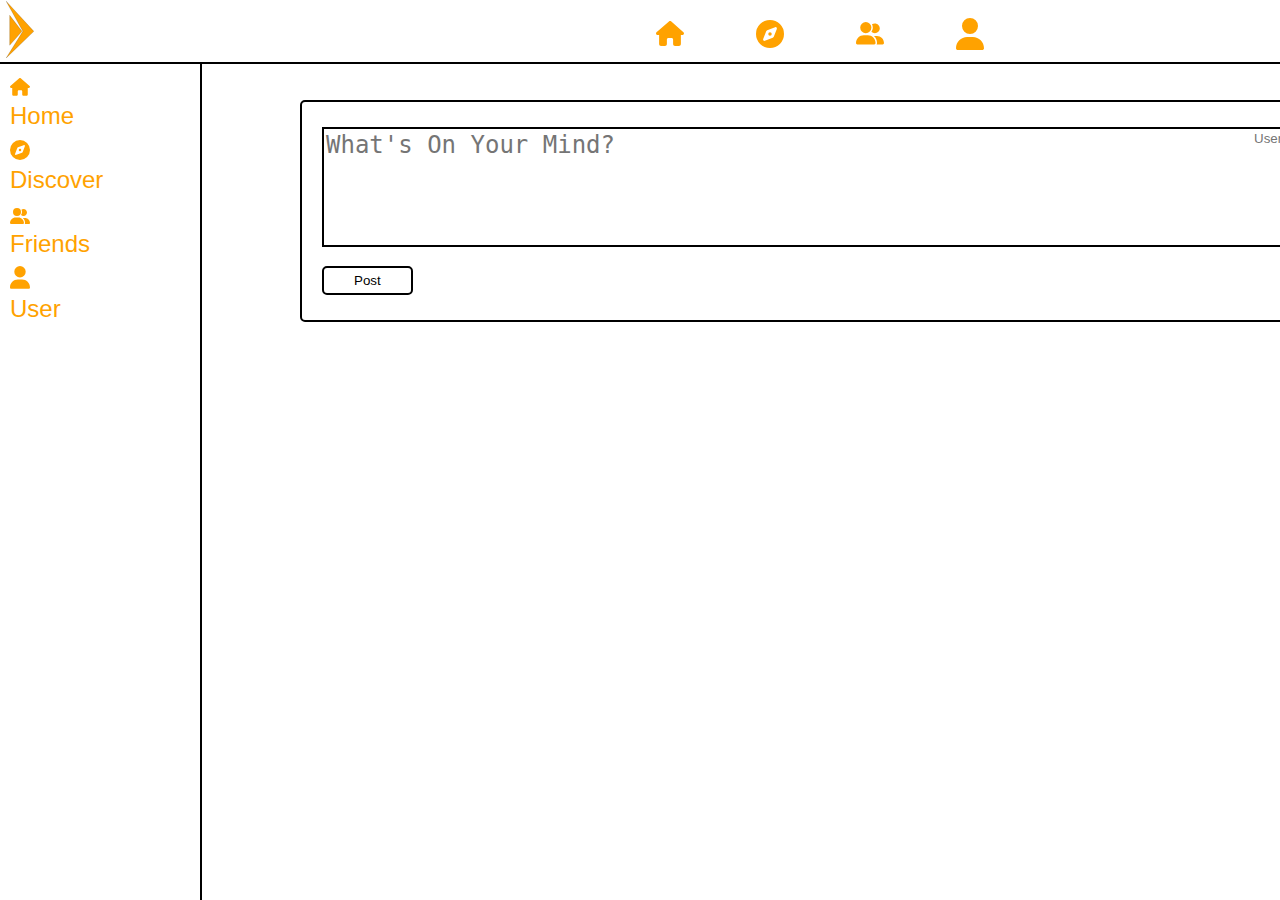
<file: testing.html>
<!DOCTYPE html>
<html lang="en">

<head>
  <meta charset="UTF-8">
  <meta name="viewport" content="width=device-width, initial-scale=1.0">
  <title>Testing html</title>
  <link rel="stylesheet" href="static/style.css">
</head>

<body>
<nav class="navbar">
  <button onclick="location.href='/'" class="logo">
    <svg
        viewBox="0 0 183 374"
        fill="none"
        xmlns="http://www.w3.org/2000/svg"
        aria-label="Company logo"
    >
      <path
          fill-rule="evenodd"
          clip-rule="evenodd"
          d="M1.04304 1L110 198.5L1.04304 373L182.043 198.5L1.04304 1ZM24.043 289.5V93.5L104.5 198.5L24.043 289.5Z"
          fill="#ffa200"
          stroke="black"
      />
    </svg>
  </button>
  <button onclick="location.href='/' " class="home">
    <svg
        fill="#6906FF"
        xmlns="http://www.w3.org/2000/svg"
        viewBox="0 0 576 512"
    >
      <!--!Font Awesome Free 6.6.0 by @fontawesome - https://fontawesome.com License - https://fontawesome.com/license/free Copyright 2024 Fonticons, Inc.-->
      <path
          d="M575.8 255.5c0 18-15 32.1-32 32.1l-32 0 .7 160.2c0 2.7-.2 5.4-.5 8.1l0 16.2c0 22.1-17.9 40-40 40l-16 0c-1.1 0-2.2 0-3.3-.1c-1.4 .1-2.8 .1-4.2 .1L416 512l-24 0c-22.1 0-40-17.9-40-40l0-24 0-64c0-17.7-14.3-32-32-32l-64 0c-17.7 0-32 14.3-32 32l0 64 0 24c0 22.1-17.9 40-40 40l-24 0-31.9 0c-1.5 0-3-.1-4.5-.2c-1.2 .1-2.4 .2-3.6 .2l-16 0c-22.1 0-40-17.9-40-40l0-112c0-.9 0-1.9 .1-2.8l0-69.7-32 0c-18 0-32-14-32-32.1c0-9 3-17 10-24L266.4 8c7-7 15-8 22-8s15 2 21 7L564.8 231.5c8 7 12 15 11 24z"
      />
    </svg>
  </button>

  <button onclick="location.href='/discover'" class="discover">
    <svg xmlns="http://www.w3.org/2000/svg" viewBox="0 0 512 512">
      <!--!Font Awesome Free 6.6.0 by @fontawesome - https://fontawesome.com License - https://fontawesome.com/license/free Copyright 2024 Fonticons, Inc.-->
      <path
          d="M256 512A256 256 0 1 0 256 0a256 256 0 1 0 0 512zm50.7-186.9L162.4 380.6c-19.4 7.5-38.5-11.6-31-31l55.5-144.3c3.3-8.5 9.9-15.1 18.4-18.4l144.3-55.5c19.4-7.5 38.5 11.6 31 31L325.1 306.7c-3.2 8.5-9.9 15.1-18.4 18.4zM288 256a32 32 0 1 0 -64 0 32 32 0 1 0 64 0z"
      />
    </svg>
  </button>
  <button onclick="location.href='/friends'" class="friends">
    <svg xmlns="http://www.w3.org/2000/svg" viewBox="0 0 640 512">
      <!--!Font Awesome Free 6.6.0 by @fontawesome - https://fontawesome.com License - https://fontawesome.com/license/free Copyright 2024 Fonticons, Inc.-->
      <path
          d="M96 128a128 128 0 1 1 256 0A128 128 0 1 1 96 128zM0 482.3C0 383.8 79.8 304 178.3 304l91.4 0C368.2 304 448 383.8 448 482.3c0 16.4-13.3 29.7-29.7 29.7L29.7 512C13.3 512 0 498.7 0 482.3zM609.3 512l-137.8 0c5.4-9.4 8.6-20.3 8.6-32l0-8c0-60.7-27.1-115.2-69.8-151.8c2.4-.1 4.7-.2 7.1-.2l61.4 0C567.8 320 640 392.2 640 481.3c0 17-13.8 30.7-30.7 30.7zM432 256c-31 0-59-12.6-79.3-32.9C372.4 196.5 384 163.6 384 128c0-26.8-6.6-52.1-18.3-74.3C384.3 40.1 407.2 32 432 32c61.9 0 112 50.1 112 112s-50.1 112-112 112z"
      />
    </svg>
  </button>
  <button onclick="location.href='/user'" class="user">
    <svg xmlns="http://www.w3.org/2000/svg" viewBox="0 0 448 512">
      <!--!Font Awesome Free 6.6.0 by @fontawesome - https://fontawesome.com License - https://fontawesome.com/license/free Copyright 2024 Fonticons, Inc.-->
      <path
          d="M224 256A128 128 0 1 0 224 0a128 128 0 1 0 0 256zm-45.7 48C79.8 304 0 383.8 0 482.3C0 498.7 13.3 512 29.7 512l388.6 0c16.4 0 29.7-13.3 29.7-29.7C448 383.8 368.2 304 269.7 304l-91.4 0z"
      />
    </svg>
  </button>
</nav>
<div class="asidebar">
  <button onclick="location.href='/' " class="home-side">
    <svg
        fill="#6906FF"
        xmlns="http://www.w3.org/2000/svg"
        viewBox="0 0 576 512"
    >
      <!--!Font Awesome Free 6.6.0 by @fontawesome - https://fontawesome.com License - https://fontawesome.com/license/free Copyright 2024 Fonticons, Inc.-->
      <path
          d="M575.8 255.5c0 18-15 32.1-32 32.1l-32 0 .7 160.2c0 2.7-.2 5.4-.5 8.1l0 16.2c0 22.1-17.9 40-40 40l-16 0c-1.1 0-2.2 0-3.3-.1c-1.4 .1-2.8 .1-4.2 .1L416 512l-24 0c-22.1 0-40-17.9-40-40l0-24 0-64c0-17.7-14.3-32-32-32l-64 0c-17.7 0-32 14.3-32 32l0 64 0 24c0 22.1-17.9 40-40 40l-24 0-31.9 0c-1.5 0-3-.1-4.5-.2c-1.2 .1-2.4 .2-3.6 .2l-16 0c-22.1 0-40-17.9-40-40l0-112c0-.9 0-1.9 .1-2.8l0-69.7-32 0c-18 0-32-14-32-32.1c0-9 3-17 10-24L266.4 8c7-7 15-8 22-8s15 2 21 7L564.8 231.5c8 7 12 15 11 24z"
      />
    </svg>
    Home</button
  ><br />

  <button onclick="location.href='/discover'" class="discover-side">
    <svg xmlns="http://www.w3.org/2000/svg" viewBox="0 0 512 512">
      <!--!Font Awesome Free 6.6.0 by @fontawesome - https://fontawesome.com License - https://fontawesome.com/license/free Copyright 2024 Fonticons, Inc.-->
      <path
          d="M256 512A256 256 0 1 0 256 0a256 256 0 1 0 0 512zm50.7-186.9L162.4 380.6c-19.4 7.5-38.5-11.6-31-31l55.5-144.3c3.3-8.5 9.9-15.1 18.4-18.4l144.3-55.5c19.4-7.5 38.5 11.6 31 31L325.1 306.7c-3.2 8.5-9.9 15.1-18.4 18.4zM288 256a32 32 0 1 0 -64 0 32 32 0 1 0 64 0z"
      />
    </svg>
    Discover</button
  ><br />
  <button onclick="location.href='/friends'" class="friends-side">
    <svg xmlns="http://www.w3.org/2000/svg" viewBox="0 0 640 512">
      <!--!Font Awesome Free 6.6.0 by @fontawesome - https://fontawesome.com License - https://fontawesome.com/license/free Copyright 2024 Fonticons, Inc.-->
      <path
          d="M96 128a128 128 0 1 1 256 0A128 128 0 1 1 96 128zM0 482.3C0 383.8 79.8 304 178.3 304l91.4 0C368.2 304 448 383.8 448 482.3c0 16.4-13.3 29.7-29.7 29.7L29.7 512C13.3 512 0 498.7 0 482.3zM609.3 512l-137.8 0c5.4-9.4 8.6-20.3 8.6-32l0-8c0-60.7-27.1-115.2-69.8-151.8c2.4-.1 4.7-.2 7.1-.2l61.4 0C567.8 320 640 392.2 640 481.3c0 17-13.8 30.7-30.7 30.7zM432 256c-31 0-59-12.6-79.3-32.9C372.4 196.5 384 163.6 384 128c0-26.8-6.6-52.1-18.3-74.3C384.3 40.1 407.2 32 432 32c61.9 0 112 50.1 112 112s-50.1 112-112 112z"
      />
    </svg>
    Friends</button
  ><br />
  <button onclick="location.href='/user'" class="user-side">
    <svg xmlns="http://www.w3.org/2000/svg" viewBox="0 0 448 512">
      <!--!Font Awesome Free 6.6.0 by @fontawesome - https://fontawesome.com License - https://fontawesome.com/license/free Copyright 2024 Fonticons, Inc.-->
      <path
          d="M224 256A128 128 0 1 0 224 0a128 128 0 1 0 0 256zm-45.7 48C79.8 304 0 383.8 0 482.3C0 498.7 13.3 512 29.7 512l388.6 0c16.4 0 29.7-13.3 29.7-29.7C448 383.8 368.2 304 269.7 304l-91.4 0z"
      />
    </svg>
    User</button
  ><br />
</div>
<form method="post" class="Post">
  <input type="text" class="user" placeholder="User Name" name="user">
  <textarea class="Post_area" name="postarea" cols="80" placeholder="What's On Your Mind?" rows="4"></textarea>
  <br>
  <button class="Post_submit" type="submit" name="send">Post</button>
</form>

</body>

</html>
</file>
<file: static/style.css>
* {
  transition: all 50ms;
}

:root {
  --primary-color: #ffa200;
  --black: black;
  --white: white;
}

body.darkmode {
  --primary-color: #ffa200;
  --black: white;
  --white: black;
}

body {
  background-color: var(--white);
}

.logo {
  text-decoration: none;
  top: 0px;
  left: 15px;
  height: 40px;
  width: 40px;
  background: none;
  border: none;
  cursor: pointer;
}

.navbar {
  position: fixed;
  top: 0;
  left: 0;
  background: var(--white);
  border: 2px solid var(--black);
  width: 100%;
  border-left: none;
  border-right: none;
  border-top: none;
}

.home {
  color: var(--primary-color);
  position: absolute;
  top: 15px;
  left: 650px;
  height: 40px;
  width: 40px;
  background: none;
  border: none;
  cursor: pointer;
}

svg {
  fill: var(--primary-color);
}

.discover {
  color: var(--primary-color);
  position: absolute;
  top: 15px;
  left: 750px;
  height: 40px;
  width: 40px;
  background: none;
  border: none;
  cursor: pointer;
}

.friends {
  color: var(--primary-color);
  position: absolute;
  top: 15px;
  left: 850px;
  height: 40px;
  width: 40px;
  background: none;
  border: none;
  cursor: pointer;
}

.user {
  color: var(--primary-color);
  position: absolute;
  top: 15px;
  left: 950px;
  height: 40px;
  width: 40px;
  background: none;
  border: none;
  cursor: pointer;
}

.asidebar {
  background-color: var(--white);
  position: fixed;
  top: 62px;
  left: 0;
  border: 2px solid var(--black);
  border-left: none;
  border-bottom: none;
  width: 200px;
  height: calc(100vh - 30px);
}
.asidebar .logo-side,
.asidebar .home-side,
.asidebar .discover-side,
.asidebar .friends-side,
.asidebar .user-side {
  padding: 10px;
  height: 40px;
  width: 40px;
  background: none;
  border: none;
  cursor: pointer;
  color: var(--primary-color);
  font-size: 24px;
  display: inline;
}

.under-div {
  position: fixed;
  background: var(--white);
  border-radius: 15px;
  border: 2px solid var(--black);
  display: flex;
  justify-content: center;
  align-items: center;
  flex-direction: column;
  padding: 50px 30px;
  top: 50%;
  left: 50%;
  transform: translate(-50%, -50%);
}

.under-dev {
  font-size: 50px;
  color: var(--black);
}

.this {
  color: var(--black);
  font-size: 50px;
}

.ok {
  padding: 15px 40px;
  border-radius: 15px;
  border: 2px solid var(--black);
  cursor: pointer;
  background-color: var(--white);
  color: var(--black);
}

.Post {
  position: fixed;
  border-radius: 5px;
  border: 2px solid var(--black);
  background-color: var(--white);
  padding: 25px 20px;
  width: 1240px;
  left: 300px;
  top: 100px;
}

.Post_submit {
  margin-top: 15px;
  padding: 5px 30px;
  border-radius: 5px;
  border: 2px solid var(--black);
  cursor: pointer;
  color: var(--black);
  background: var(--white);
}

textarea {
  resize: none;
  border: 2px solid var(--black);
  font-size: 24px;
  color: var(--black);
  background-color: var(--white);
}

textarea:focus {
  border: 1px double var(--black);
}

.login-btn {
  position: absolute;
  right: 0px;
  top: 15px;
  cursor: pointer;
}

.Posted {
  position: relative;
  border-radius: 5px;
  border: 2px solid var(--black);
  color: var(--black);
  background-color: var(--white);
  padding: 15px 40px;
  width: 1200px;
  left: 290px;
  top: 400px;
  margin-top: 5px;
}

.User {
  width: 1220px;
  height: 50px;
  border: 2px solid var(--black);
  color: var(--black);
  font-size: 18px;
  background-color: var(--white);
}

#DarkBtn {
  position: absolute;
  right: 0;
  cursor: pointer;
  top: 13px;
  background-color: var(--white);
  border: 2px solid var(--black);
  color: var(--black);
  border-radius: 5px;
  padding: 10px 40px;
}/*# sourceMappingURL=style.css.map */
</file>
